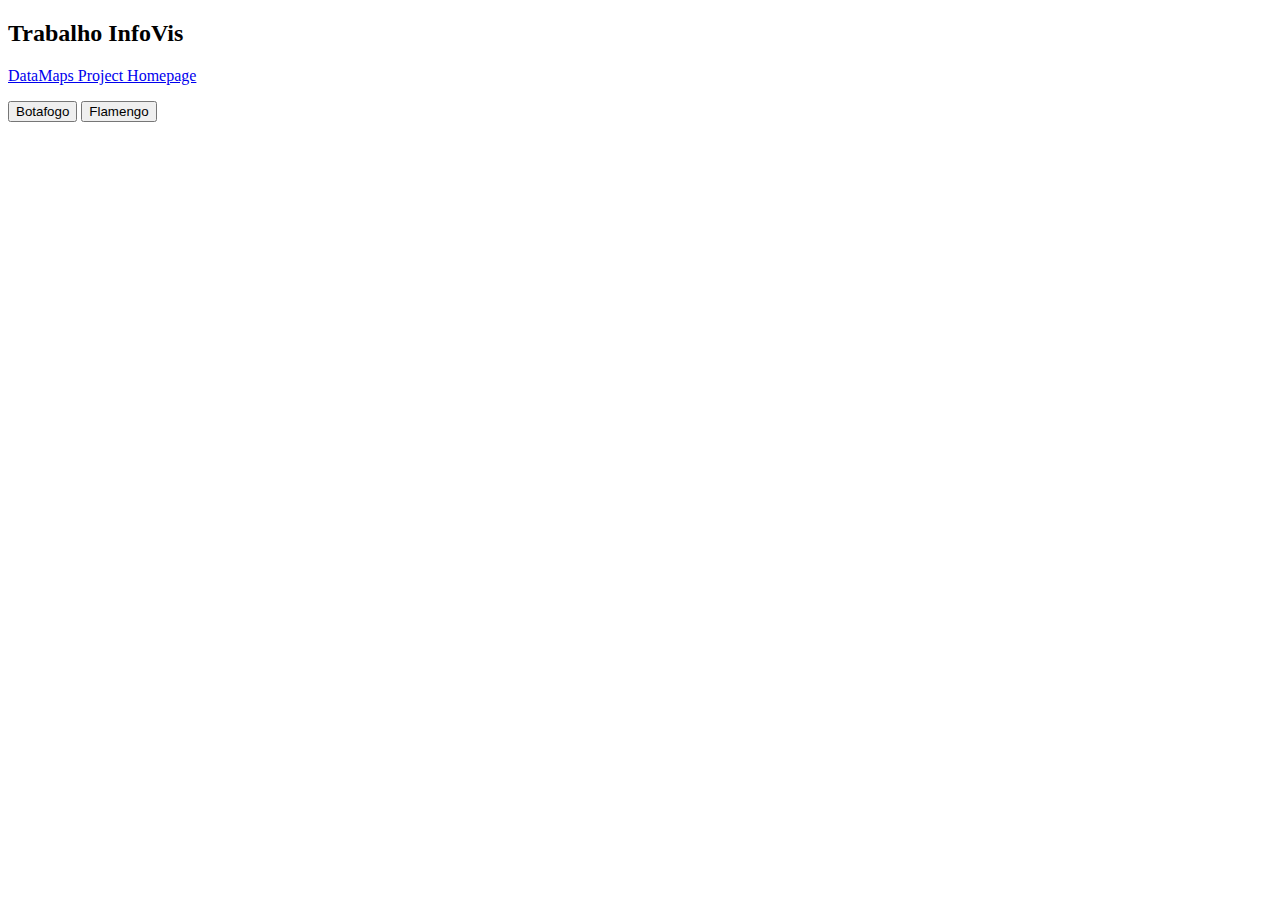
<file: testes - alan/datamaps.html>
<!DOCTYPE html>
<meta charset="utf-8">
<body>
  <script src="http://d3js.org/d3.v3.min.js"></script>
  <script src="http://d3js.org/topojson.v1.min.js"></script>
  <!-- I recommend you host this file on your own, since this will change without warning -->
  <script src="http://datamaps.github.io/scripts/datamaps.world.min.js?v=1"></script>
  <h2>Trabalho InfoVis</h2>
  <p><a href="http://datamaps.github.io/">DataMaps Project Homepage</a></p>
  <div id="container1" style="position: relative; width: 80%; max-height: 450px;">
    <button onclick="javascript:startMap();">Botafogo</button>
    <button onclick="javascript:startMap2();">Flamengo</button></div>

     <script>

     function startMap() {
     	d3.csv("./cities.csv", function(json){
        //sample of the arc plugin
        map.arc([
         {
          origin: {
              latitude: 40.639722,
              longitude: 73.778889
          },
          destination: {
              latitude: -14.235004,
              longitude: -51.92528
          }
        },
          {
          origin: {
              latitude: 70.639722,
              longitude: 73.778889
          },
          destination: {
              latitude: -14.235004,
              longitude: -51.92528
          }
        },
        {
            origin: {
                latitude: 30.194444,
                longitude: -97.67
            },
            destination: {
                latitude: -14.235004,
                longitude: -51.92528
            }
        }
        ], {strokeWidth: 6});

         //bubbles, custom popup on hover template
       map.bubbles([
         {name: 'Hot', latitude: 40.639722, longitude: 73.778889, radius: 10, fillKey: 'gt50'},
         {name: 'Chilly', latitude: 70.639722, longitude: 73.778889, radius: 18, fillKey: 'lt50'},
         {name: 'Hot again', latitude: 30.194444, longitude: -97.67, radius: 8, fillKey: 'gt50'},

       ], {
         popupTemplate: function(geo, data) {
           return "<div class='hoverinfo'>It is " + data.name + "</div>";
         }
       });
     	});
     }

     function startMap2() {
        	d3.csv("./cities.csv", function(json){
           //sample of the arc plugin
           map.arc([
            {
             origin: {
                 latitude: 73.778889,
                 longitude: 40.639722
             },
             destination: {
               latitude: 70.639722,
               longitude: 73.778889
             }
           },
             {
             origin: {
                 latitude: 30.194444,
                 longitude: 73.778889
             },
             destination: {
                 latitude: 70.639722,
                 longitude: 73.778889
             }
           },
           {
               origin: {
                   latitude: 30.194444,
                   longitude: -97.67
               },
               destination: {
                 latitude: 70.639722,
                 longitude: 73.778889
               }
           }
           ], {strokeWidth: 6});


         //bubbles, custom popup on hover template
       map.bubbles([
         {name: 'Hot', latitude: 40.639722, longitude: 73.778889, radius: 10, fillKey: 'gt50'},
         {name: 'Chilly', latitude: 70.639722, longitude: 73.778889, radius: 18, fillKey: 'lt50'},
         {name: 'Hot again', latitude: 30.194444, longitude: -97.67, radius: 8, fillKey: 'gt50'},

       ], {
         popupTemplate: function(geo, data) {
           return "<div class='hoverinfo'>It is " + data.name + "</div>";
         }
       });
     	});
     }

       //basic map config with custom fills, mercator projection
      var map = new Datamap({
        scope: 'world',
        element: document.getElementById('container1'),
        projection: 'mercator',
        height: 500,
        fills: {
          defaultFill: '#f0af0a',
          lt50: 'rgba(0,244,244,0.9)',
          gt50: 'red'
        },

        data: {
          USA: {fillKey: 'lt50' },
          RUS: {fillKey: 'lt50' },
          CAN: {fillKey: 'lt50' },
          BRA: {fillKey: 'gt50' },
          ARG: {fillKey: 'gt50'},
          COL: {fillKey: 'gt50' },
          AUS: {fillKey: 'gt50' },
          ZAF: {fillKey: 'gt50' },
          MAD: {fillKey: 'gt50' }
        }
      })



     </script>
</body>
</file>
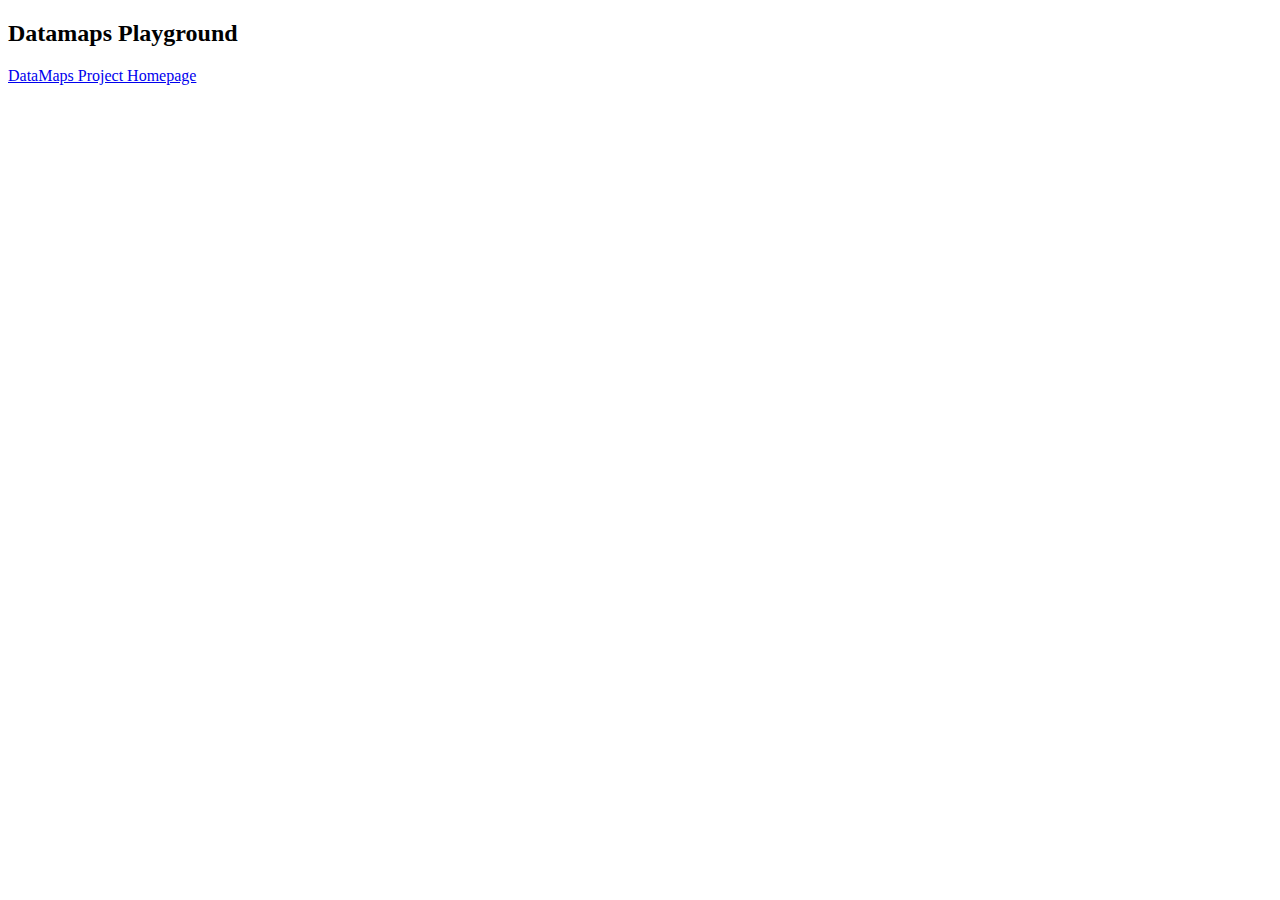
<file: testes - herbert/exemploStrokeWidth.html>
<!DOCTYPE html>
<meta charset="utf-8">
<body>
  <script src="http://d3js.org/d3.v3.min.js"></script>
  <script src="http://d3js.org/topojson.v1.min.js"></script>
  <!-- I recommend you host this file on your own, since this will change without warning -->
  <script src="http://datamaps.github.io/scripts/datamaps.world.min.js?v=1"></script>
  <h2>Datamaps Playground</h2>
  <p><a href="http://datamaps.github.io/">DataMaps Project Homepage</a></p>
  <div id="container1" style="position: relative; width: 80%; max-height: 450px;"></div>
 
     
     <script>
       //basic map config with custom fills, mercator projection
      var map = new Datamap({
        scope: 'world',
        element: document.getElementById('container1'),
        projection: 'mercator',
        height: 500,
        fills: {
          defaultFill: '#f0af0a',
          lt50: 'red',
        },
        
        
      })
      
      //sample of the arc plugin
      map.arc([
       {
        origin: {
            latitude: 40.639722,
            longitude: 73.778889
        },
        destination: {
            latitude: -11,
            longitude: -41
        },
        options: {
            strokeWidth: 5,
            strokeColor: "red"
        }
      },
      {
        origin: {
            latitude: -25.639722,
            longitude: 133.778889
        },
        destination: {
            latitude: -11,
            longitude: -41
        },
        options: {
            strokeWidth: 8,
            strokeColor: "black"
        }
      },
      ]);
       
       
       
      
       //bubbles, custom popup on hover template
     map.bubbles([
       {name: 'Hot', latitude: 21.32, longitude: 5.32, radius: 10, fillKey: 'lt50'},
       {name: 'Chilly', latitude: -25.32, longitude: 120.32, radius: 18, fillKey: 'lt50'},
       {name: 'Hot again', latitude: 21.32, longitude: -84.32, radius: 8, fillKey: 'lt50'},

     ], {
       popupTemplate: function(geo, data) {
         return "<div class='hoverinfo'>It is " + data.name + "</div>";
       }
     });
     </script>
</body>
</file>
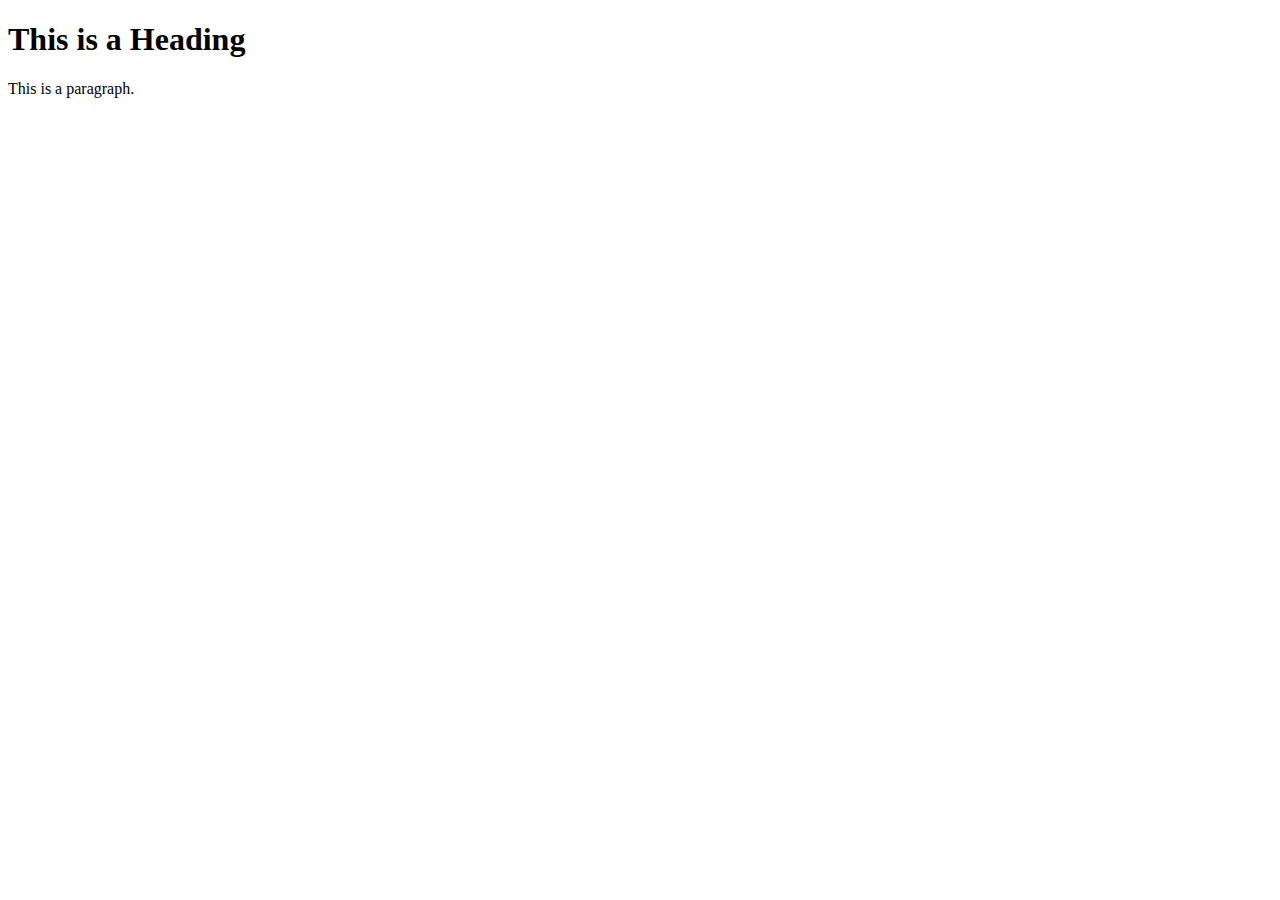
<file: testes - herbert/testeJSON.html>
<!DOCTYPE html>
<html>
	<head>
		<title>Page Title</title>
	</head>
    <script src="../js/jquery/jquery-1.8.2.min.js"></script>
    <script src="../json-csv/base-jogadores.js"></script>
	<script type="text/javascript">
    
    // console.log(jogadores);   
	vazio = 0;
	paisClube = {};
	// for(i=0;i<jogadores.length;i++){
	// 	if((jogadores[i]['Team'] == "BRA" || jogadores[i]['Team'] == "Brazil") && jogadores[i]['Year'] >= 2014){
	// 		// console.log(jogadores[i]['FullName'] + " " + jogadores[i]['Year']);
	// 		if(!(jogadores[i]['ClubCountry'] in paisClube))
	// 			paisClube[jogadores[i]['ClubCountry']] = 0;
	// 		paisClube[jogadores[i]['ClubCountry']] += 1;
	// 		vazio++;
	// 	}
	// }
    for(i=0;i<jogadores.length;i++){
        if(!(jogadores[i]['Team'] in paisClube)){
            paisClube[jogadores[i]['Team']] = 0;
            vazio++;
        }
        paisClube[jogadores[i]['Team']]++;

    }
	console.log(paisClube);
	console.log(vazio);
	</script>
	<body>

		<h1>This is a Heading</h1>
		<p>This is a paragraph.</p>

	</body>
</html>
</file>
